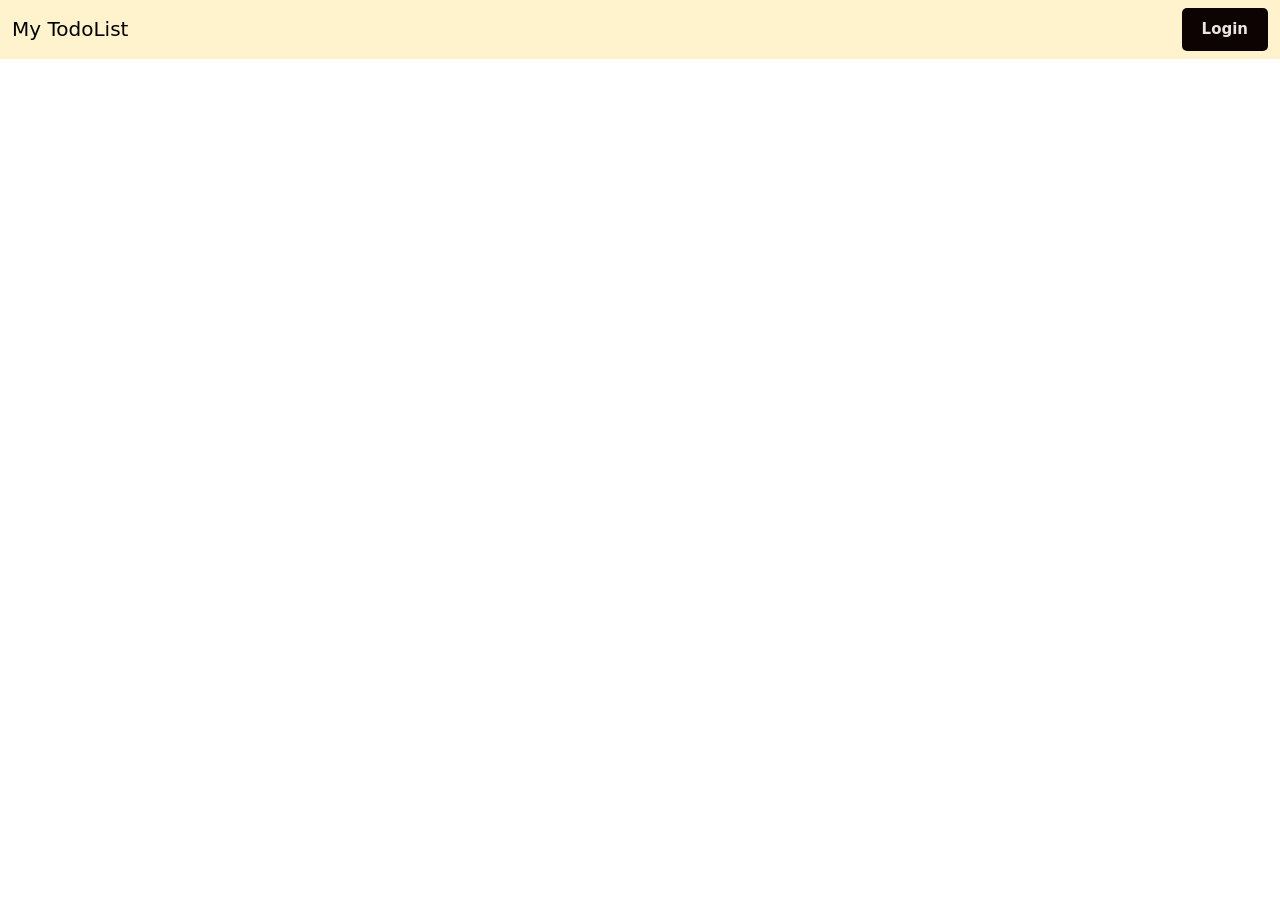
<file: index.html>
<!DOCTYPE html>
<html lang="en">
<head>
    <meta charset="UTF-8">
    <meta name="viewport" content="width=device-width, initial-scale=1.0">
    <title>My TodoList </title>
    <link rel="stylesheet" href="style.css">
    <link href="https://cdn.jsdelivr.net/npm/bootstrap@5.3.1/dist/css/bootstrap.min.css" rel="stylesheet" integrity="sha384-4bw+/aepP/YC94hEpVNVgiZdgIC5+VKNBQNGCHeKRQN+PtmoHDEXuppvnDJzQIu9" crossorigin="anonymous">
</head>
<body>
 


    <nav class="navbar navbar-expand-lg bg-warning-subtle">
        <div class="container-fluid">
          <a class="navbar-brand" >My TodoList</a>
          <button class="navbar-toggler" type="button" data-bs-toggle="collapse" data-bs-target="#navbarTogglerDemo02" aria-controls="navbarTogglerDemo02" aria-expanded="false" aria-label="Toggle navigation">
            <span class="navbar-toggler-icon"></span>
          </button>
          <div class="collapse navbar-collapse " id="navbarTogglerDemo02">
            <ul class="navbar-nav ms-auto  ">
              <div class="center">
                <button id="show-login" >Login </button>
            </div>         
            </ul>
          </div>
        </div>
      </nav>

    <div class="popup">
            <div class="close-btn">&times;</div>
        <form class="form">
            <h2>Log in </h2>
            <div class="form-element">      
                <input type="text" placeholder="UserName" id="email" onkeyup="return validate()"  onblur="hide()" >  
                <span id="err"></span>
            </div>
            
            <div class="form-element">       
                <input type="password" placeholder="Password" id="pwd" onkeyup="return display()"  onblur="hide()">    
                <span id="pass"></span>
            </div>
          
        <div class="form-element">
            
            <button type="submit" id="login" onclick="return checkValidation()" >Submit</button>
       
        </div>
    
        </form> 
    </div>

    <script src="https://cdn.jsdelivr.net/npm/bootstrap@5.3.1/dist/js/bootstrap.bundle.min.js" integrity="sha384-HwwvtgBNo3bZJJLYd8oVXjrBZt8cqVSpeBNS5n7C8IVInixGAoxmnlMuBnhbgrkm" crossorigin="anonymous"></script>
    <script src="script.js"></script>
</body>
</html>
</file>
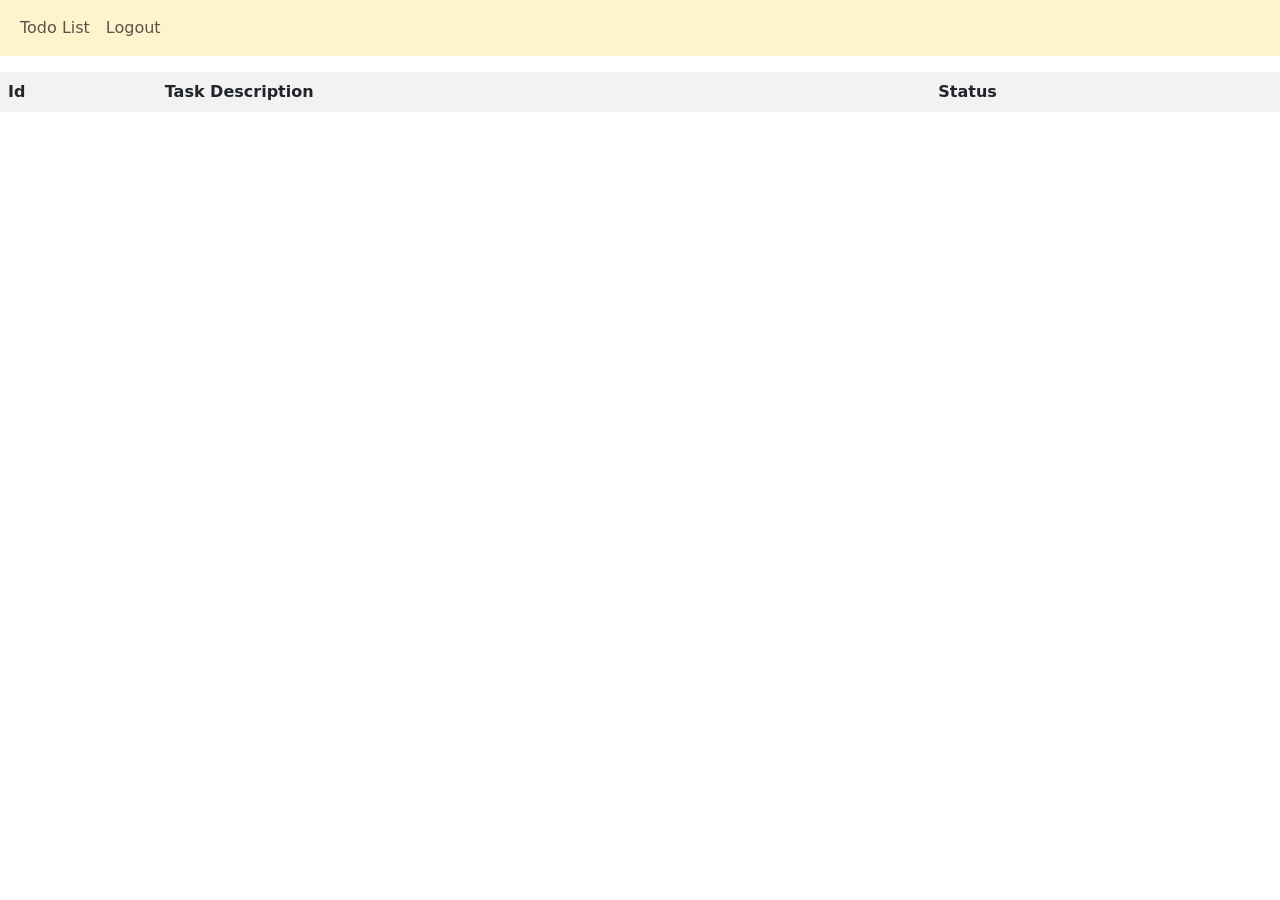
<file: home.html>
<!DOCTYPE html>
<html lang="en">
<head>
    <meta charset="UTF-8">
    <meta name="viewport" content="width=device-width, initial-scale=1.0">
    <title>Home page </title>
    <link rel="stylesheet" href="style.css">
    <link href="https://cdn.jsdelivr.net/npm/bootstrap@5.3.1/dist/css/bootstrap.min.css" rel="stylesheet" integrity="sha384-4bw+/aepP/YC94hEpVNVgiZdgIC5+VKNBQNGCHeKRQN+PtmoHDEXuppvnDJzQIu9" crossorigin="anonymous">
</head>
<body>
    <nav class="navbar navbar-expand-lg bg-warning-subtle">
        <div class="container-fluid">
         
          <button class="navbar-toggler" type="button" data-bs-toggle="collapse" data-bs-target="#navbarNav" aria-controls="navbarNav" aria-expanded="false" aria-label="Toggle navigation">
            <span class="navbar-toggler-icon"></span>
          </button>
          <div class="collapse navbar-collapse" id="navbarNav">
            <ul class="navbar-nav">
              
              <li class="nav-item">
                <a class="nav-link" onclick="change()" href="#">Todo List</a>
              </li>
              <li class="nav-item">
                <a class="nav-link" href="index.html">Logout</a>
              </li>
             
            </ul>
          </div>
        </div>
      </nav> 
      <p id="txt"></p>
 <table id="table">
    <tr>
        <th>Id </th>
        <th>Task Description </th>
        <th>Status </th>
    </tr>
    <tbody id="tbody">


    </tbody>

 </table>




    <script src="https://cdn.jsdelivr.net/npm/bootstrap@5.3.1/dist/js/bootstrap.bundle.min.js" integrity="sha384-HwwvtgBNo3bZJJLYd8oVXjrBZt8cqVSpeBNS5n7C8IVInixGAoxmnlMuBnhbgrkm" crossorigin="anonymous"></script>
      <script src="ajax.js"></script>
</body>
</html>
</file>
<file: style.css>
*{
    margin: 0px;
    padding: 0px;
    box-sizing: border-box;
}
body{
    font-family: 'Lucida Sans', 'Lucida Sans Regular', 'Lucida Grande', 'Lucida Sans Unicode', Geneva, Verdana, sans-serif;
    height: 100vh;
}

.center button{
    padding:10px 20px;
    font-size: 15px;
    font-weight: 600;
    color: rgb(236, 228, 228);
    background: #0e0303;
    border: none;
    outline: none;
    cursor: pointer;
    border-radius: 5px;
}
.center button:hover{
    color: rgb(12, 11, 11);
    background: white;
}
.popup{
    position:absolute;
    top: -150%;
    left: 50%;
    opacity: 0;
    transform: translate(-50%, -50%) scale(1.25);
    width: 300px;
    padding: 20px 30px;
    background: #ffe0b2;
    box-shadow: 2px 2px 5px 5px rgba(0, 0, 0, 0.15);
    border-radius: 10px;
    transition: top 0ms ease-in-out 200ms, opacity 200ms ease-in-out 0ms, transform 200ms ease-in-out 0ms;
}

.popup.active {
    top: 50%;
    opacity: 1;
    transform: translate(-50%, -50%) scale(1);
    transition: top 0ms ease-in-out 0ms, opacity 200ms ease-in-out 0ms, transform 200ms ease-in-out 0ms;
}
.popup .close-btn{
    position: absolute;
    top: 10px;
    right: 10px;
    width: 15px;
    height: 15px;
    padding: 1px;
    background: #888;
    color: #eee;
    text-align: center;
    line-height: 10px;
    border-radius: 15px;
    cursor: pointer;
}
.popup form h2{
    text-align: center;
    color: #222;
    margin:10px 0px 20px;
    font-size: 25px;
}
.popup .form .form-element{
    margin: 20px 0px;
}
.popup .form .form-element #email{
    margin-top: 3px;
    display: block;
    width: 100%;
    padding: 8px;
    outline: none;
    border: 1px solid #aaa;
    border-radius: 5px;
}
.popup .form .form-element #pwd{
    margin-top: 3px;
    display: block;
    width: 100%;
    padding: 8px;
    outline: none;
    border: 1px solid #aaa;
    border-radius: 5px;
}
.popup .form .form-element button{
    width: 100%;
    height: 40px;
    border: none;
    outline: none;
    font-size: 16px;
    background: #222;
    color: #f5f5f5;
    border-radius: 10px;
    cursor: pointer;
}

.popup .form .form-element button:hover{
    color: rgb(12, 11, 11);
    background: white;
}

.nav-item a:hover{
    color: rgb(255, 254, 254);
    background: rgb(7, 7, 7);
}

/* tables */
table {
    width: 100%;
    border-collapse: collapse;
}

th {
    padding: 8px;
    text-align: left;
    background-color: #f2f2f2; /* Optional background color for table headers */
    margin-bottom: 10px; /* Adjust the margin as needed */
}

td {
    padding: 8px;
    text-align: left;
    border: 1px solid #080808;
}

/* Style for the unchecked checkbox */
.checked-checkbox {
    opacity: 0.5; /* Set the opacity to make it appear blurred or semi-transparent */
}
</file>
